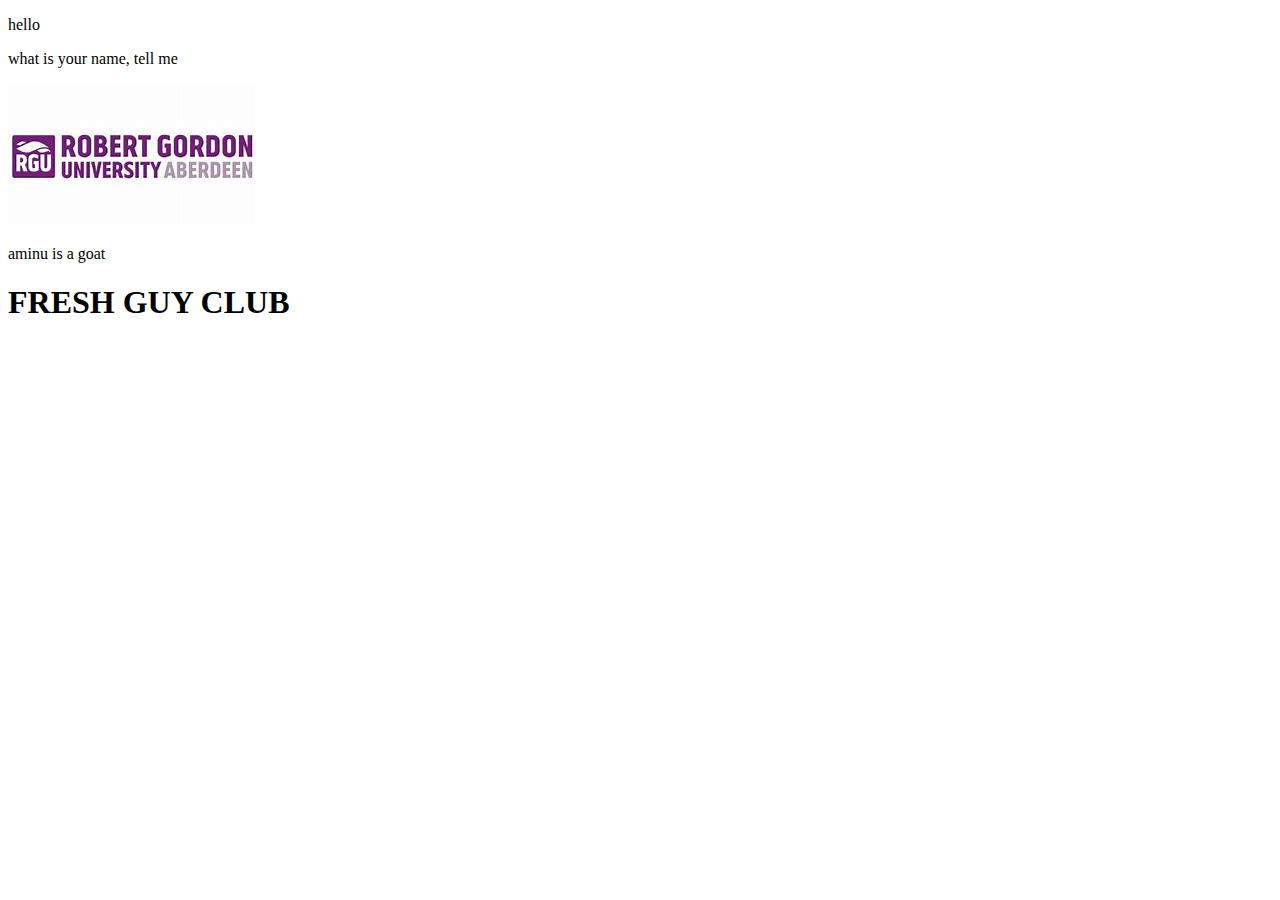
<file: lab3/index.html>
<!DOCTYPE html>
<html lang="en">
<head>
    <meta charset="UTF-8">
    <title> tayo fresh</title>
</head>
<body>
<p>
    hello
</p>
<p>
    what is your name, tell me
</p>
<img src="asset/images/MY RGU LOGO.jpg">
<p>
    aminu is a goat

</p>
<h1>
    FRESH GUY CLUB
</h1>
</body>
</html>
</file>
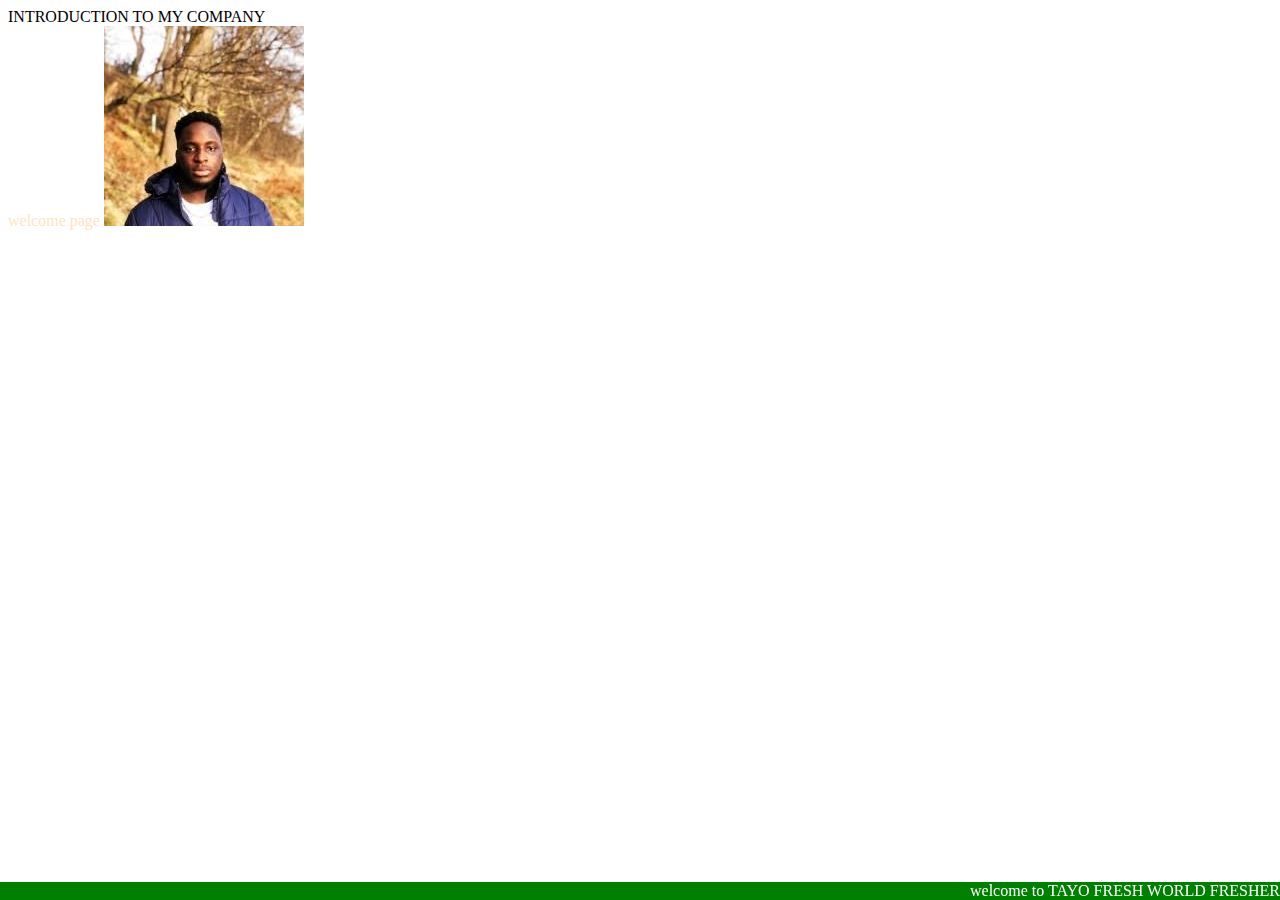
<file: my1/index.html>
<!DOCTYPE html>
<html lang="en">
<head>
    <meta charset="UTF-8">
    <title>na start o</title>
    <link rel="stylesheet" type="text/css" href="assets/css/style.css">
</head>
<body>
<head>
    INTRODUCTION TO MY COMPANY
</head>
<header>
    welcome page
    <img src="assets/images/tayo.jfif" alt="TAYO FRESH">
</header>
<footer>
    welcome to TAYO FRESH WORLD FRESHER
</footer>
</body>
</html>
</file>
<file: my1/assets/css/style.css>
footer{
    position: fixed;
    left: 0;
    bottom: 0;
    width: 100%;
    background-color:green;
    color: white;
    text-align: right;
}
head{
    color: red;
}
header{
    color: bisque;
}
</file>
